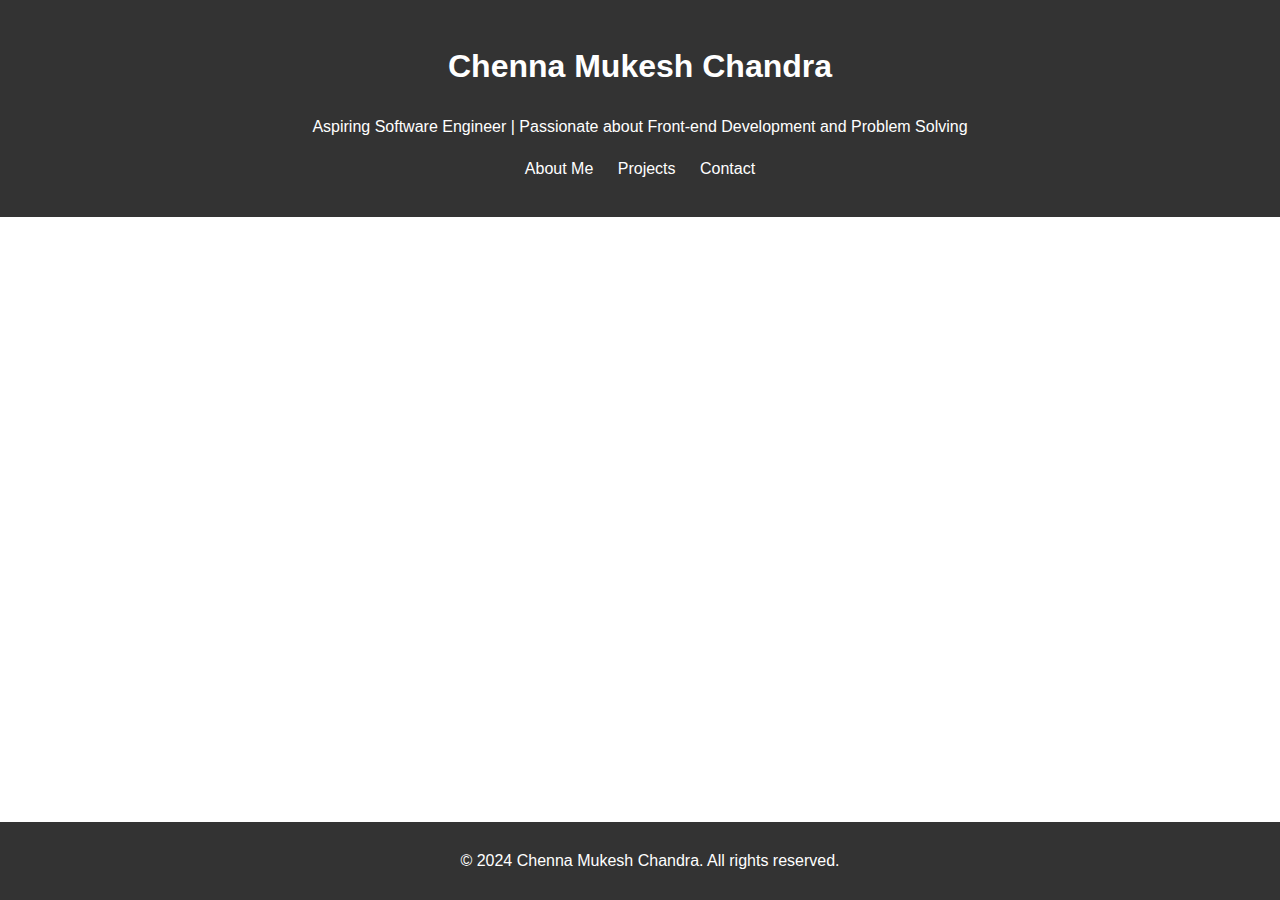
<file: index.html>
<!DOCTYPE html>
<html lang="en">
<head>
    <meta charset="UTF-8">
    <link rel="stylesheet" href="css.css">
    <meta name="viewport" content="width=device-width, initial-scale=1.0">
    <title>Document</title>
</head>
<body>
    <header>
        <h1>Chenna Mukesh Chandra</h1>
        <p>Aspiring Software Engineer | Passionate about Front-end Development and Problem Solving</p>
        <nav>
            <ul>
                <li><a href="aboutme.html">About Me</a></li>
                <li><a href="projects.html">Projects</a></li>
                <li><a href="contact.html">Contact</a></li>
            </ul>
        </nav>
    </header>
    <footer>
        <p>&copy; 2024 Chenna Mukesh Chandra. All rights reserved.</p>
    </footer>
</body>
</html>
</file>
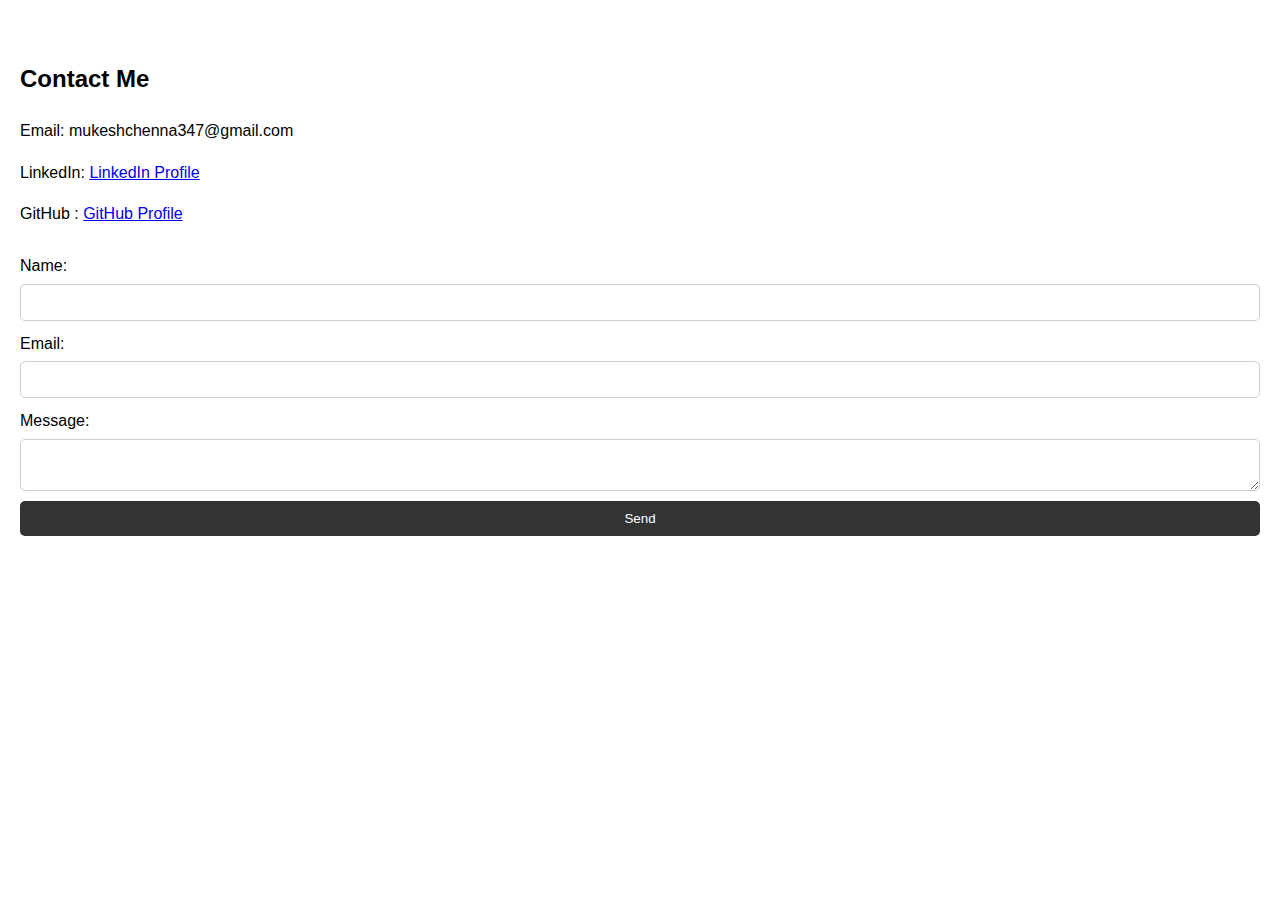
<file: aboutme.html>
<!DOCTYPE html>
<html lang="en">
<head>
    <meta charset="UTF-8">
    <link rel="stylesheet" href="css.css">
    <meta name="viewport" content="width=device-width, initial-scale=1.0">
    <title>Document</title>
</head>
<body>
    <section id="contact">
        <h2>Contact Me</h2>
        <p>Email: mukeshchenna347@gmail.com</p>
        <p>LinkedIn: <a href="https://www.linkedin.com/in/chenna-mukesh-chandra-2a8732277/">LinkedIn Profile</a></p>
        <p>GitHub : <a href="https://github.com/Mukeshchenna">GitHub Profile</a>   </p>
        <form>
            <label for="name">Name:</label>
            <input type="text" id="name" name="name" required>
            <label for="email">Email:</label>
            <input type="email" id="email" name="email" required>
            <label for="message">Message:</label>
            <textarea id="message" name="message" required></textarea>
            <button type="submit">Send</button>
        </form>
    </section>
</body>
</html>
</file>
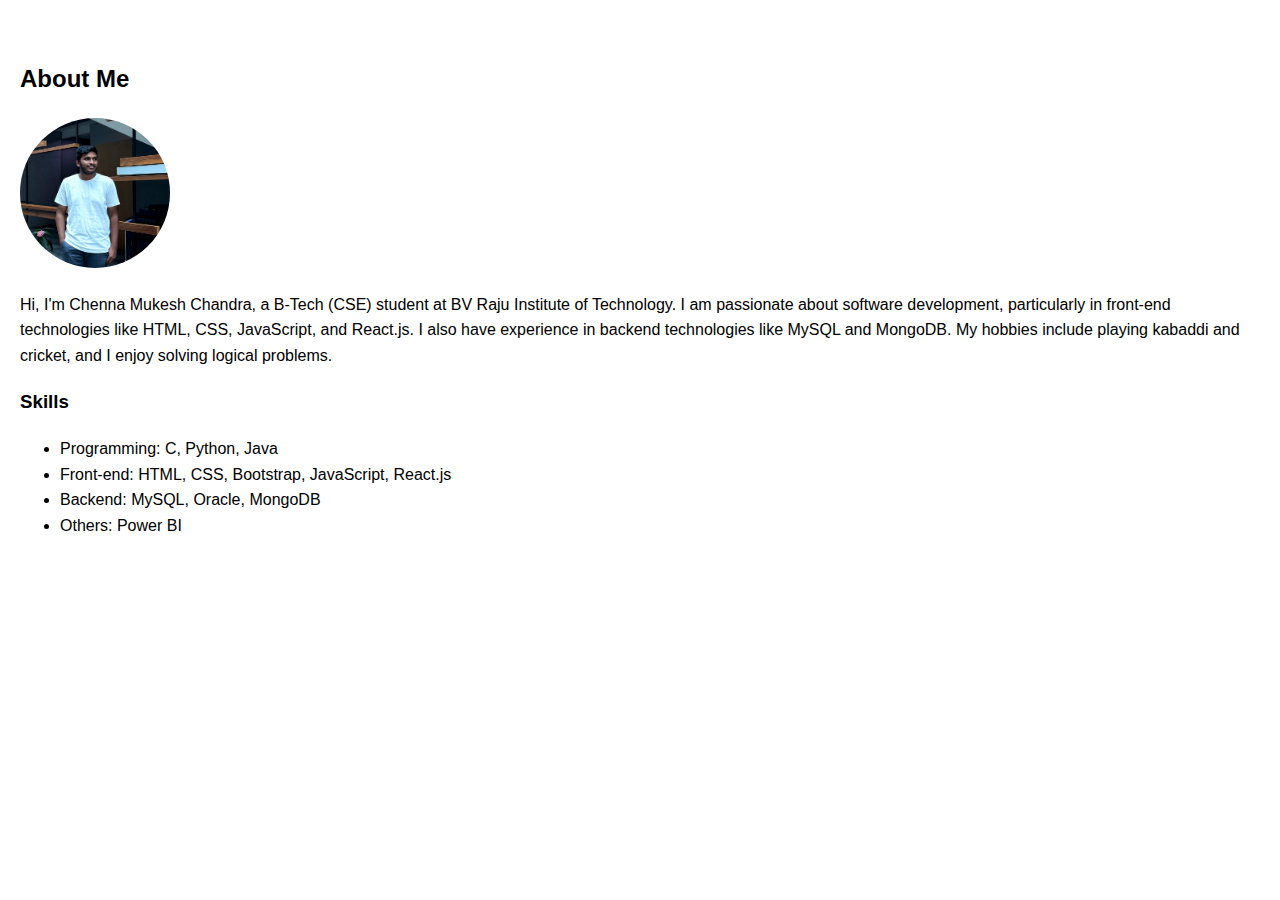
<file: contact.html>
<!DOCTYPE html>
<html lang="en">
<head>
    <meta charset="UTF-8">
    <link rel="stylesheet" href="css.css">
    <meta name="viewport" content="width=device-width, initial-scale=1.0">
    <title>Document</title>
</head>
<body>
    <section id="about">
        <h2>About Me</h2>
        <img src="mukesh1.jpg" alt="Chenna Mukesh Chandra" width="150">
        <p>
            Hi, I'm Chenna Mukesh Chandra, a B-Tech (CSE) student at BV Raju Institute of Technology. I am passionate about software development, particularly in front-end technologies like HTML, CSS, JavaScript, and React.js. I also have experience in backend technologies like MySQL and MongoDB. My hobbies include playing kabaddi and cricket, and I enjoy solving logical problems.
        </p>
        <h3>Skills</h3>
        <ul>
            <li>Programming: C, Python, Java</li>
            <li>Front-end: HTML, CSS, Bootstrap, JavaScript, React.js</li>
            <li>Backend: MySQL, Oracle, MongoDB</li>
            <li>Others: Power BI</li>
        </ul>
    </section>
</body>
</html>
</file>
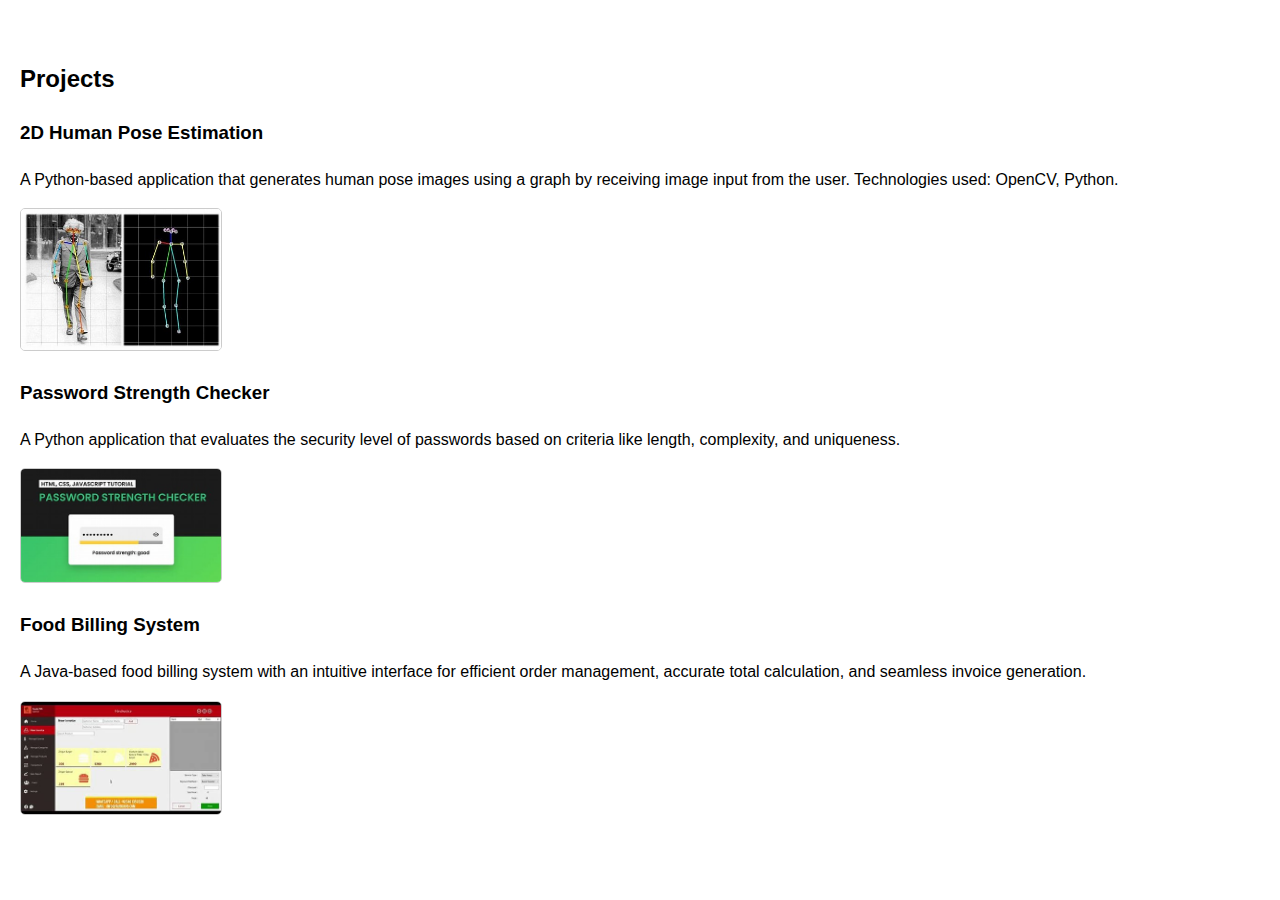
<file: projects.html>
<!DOCTYPE html>
<html lang="en">
<head>
    <meta charset="UTF-8">
    <link rel="stylesheet" href="css.css">
    <meta name="viewport" content="width=device-width, initial-scale=1.0">
    <title>Document</title>
</head>
<body>
    <section id="projects">
        <h2>Projects</h2>
        <div class="project">
            <h3>2D Human Pose Estimation</h3>
            <p>
                A Python-based application that generates human pose images using a graph by receiving image input from the user. Technologies used: OpenCV, Python.
            </p>
            <img src="2d human pose estimation.jpg" alt="2D Human Pose Estimation" width="200">
        </div>
        <div class="project">
            <h3>Password Strength Checker</h3>
            <p>
                A Python application that evaluates the security level of passwords based on criteria like length, complexity, and uniqueness.
            </p>
            <img src="password strength checker.jpg" alt="Password Strength Checker" width="200">
        </div>
        <div class="project">
            <h3>Food Billing System</h3>
            <p>
                A Java-based food billing system with an intuitive interface for efficient order management, accurate total calculation, and seamless invoice generation.
            </p>
            <img src="food billing system.jpg" alt="Food Billing System" width="200">
        </div>
    </section>
</body>
</html>
</file>
<file: css.css>
body {
    font-family: Arial, sans-serif;
    margin: 0;
    padding: 0;
    line-height: 1.6;
}

header {
    background: #333;
    color: #fff;
    padding: 20px;
    text-align: center;
}

nav ul {
    list-style: none;
    padding: 0;
}

nav ul li {
    display: inline;
    margin: 0 10px;
}

nav ul li a {
    color: #fff;
    text-decoration: none;
}

section {
    padding: 20px;
    margin: 20px 0;
}

#about img {
    border-radius: 50%;
}

.project {
    margin-bottom: 20px;
}

.project img {
    border: 1px solid #ccc;
    border-radius: 5px;
}

form {
    display: flex;
    flex-direction: column;
}

form label {
    margin-top: 10px;
}

form input, form textarea {
    padding: 10px;
    margin-top: 5px;
    border: 1px solid #ccc;
    border-radius: 5px;
}

form button {
    margin-top: 10px;
    padding: 10px;
    background: #333;
    color: #fff;
    border: none;
    border-radius: 5px;
    cursor: pointer;
}

form button:hover {
    background: #555;
}

footer {
    background: #333;
    color: #fff;
    text-align: center;
    padding: 10px;
    position: fixed;
    bottom: 0;
    width: 100%;
}
</file>
